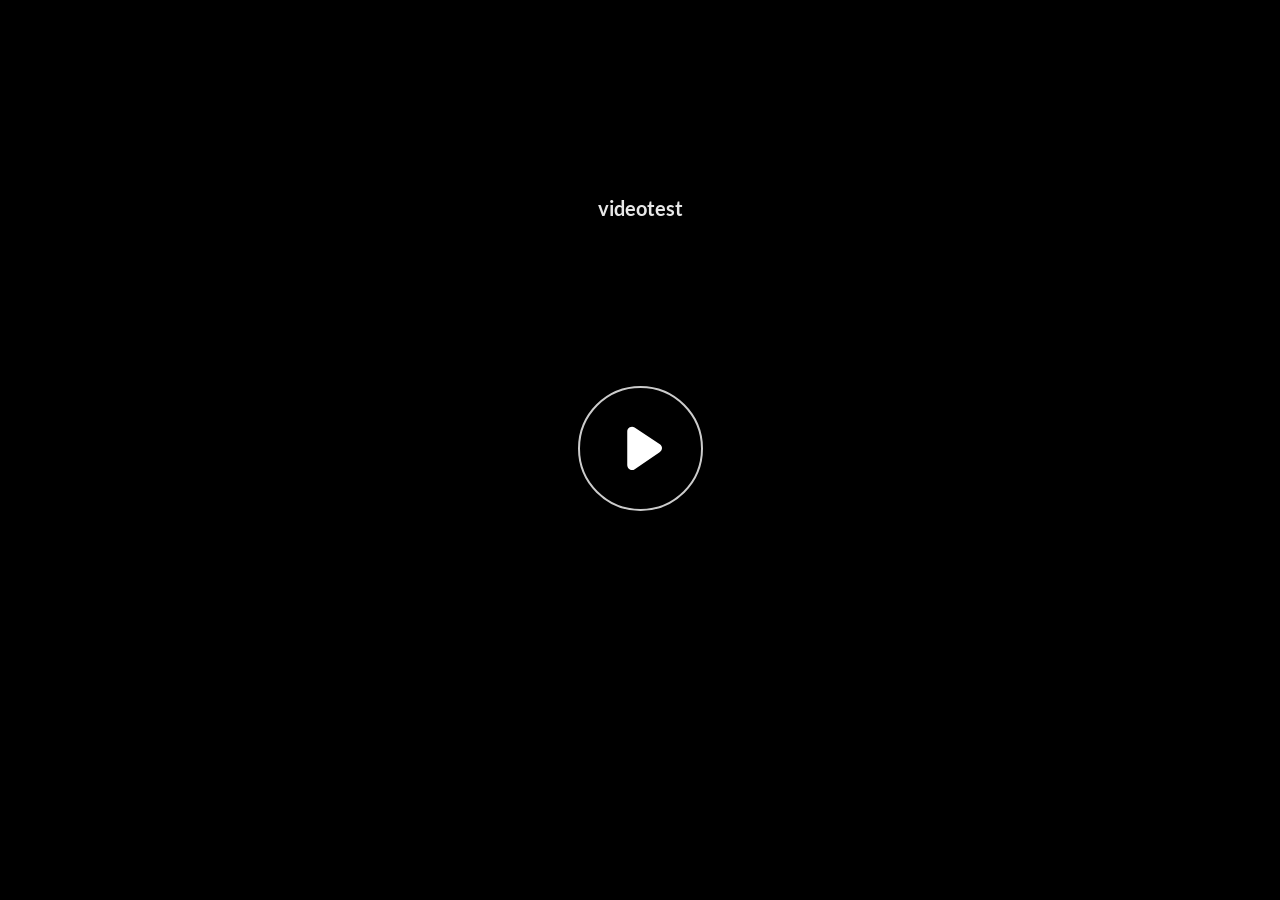
<file: index.html>
﻿<!doctype html>
<html lang="en-US">
<head>
  <meta charset="utf-8">
  <!-- Created using Storyline 360 x64 - http://www.articulate.com  -->
  <!-- version: 3.111.36326.0 -->
  <title>videotest</title>
  <meta http-equiv="x-ua-compatible" content="IE=edge"/>
  <meta name="viewport" content="width=device-width,initial-scale=1,user-scalable=no,shrink-to-fit=no,minimal-ui"/>
  <meta name="apple-mobile-web-app-capable" content="yes"/>
  <style>
    html, body { height: 100%; padding: 0; margin: 0 }
    #app { height: 100%; width: 100%; }
  </style>

  <script>
    window.DS = {};
    window.globals = {
      DATA_PATH_BASE: '',
      HAS_FRAME: true,
      HAS_SLIDE: true,

      lmsPresent: false,
      tinCanPresent: false,
      cmi5Present: false,
      aoSupport: false,
      scale: 'Scaled',
      captureRc: false,
      browserSize: 'optimal',
      bgColor: '#282828',
      features: 'DropInBase,JsInteractions,PlayerSizeOption,SlideLevelScale',
      themeName: 'unified',
      preloaderColor: '#FFFFFF',
      suppressAnalytics: true,
      productChannel: 'stable',
      publishSource: 'storyline',
      aid: 'auth0|8e429970-21a4-0133-c18f-22000b188b5e',
      cid: 'ccfaaa03-8c61-4816-8e56-bc4a3baf9fc1',
      playerVersion: '3.111.36326.0',
      publishTimestamp: '2026-04-24T16:14:29.0948889Z',
      maxIosVideoElements: 10,
      connectionSettings: { message: 'You%20are%20offline.%20Trying%20to%20reconnect...', useDarkTheme: false, mode: 'disabled' },
      hasFeature: function(feature) {
        return this.features.split(',').includes(feature);
      },
      
      parseParams: function(qs) {
        if (window.globals.parsedParams != null) {
          return window.globals.parsedParams;
        }
        qs = (qs || window.location.search.substr(1)).split('+').join(' ');
        var params = {},
            tokens,
            re = /[?&]?([^=]+)=([^&]*)/g;

        while (tokens = re.exec(qs)) {
          params[decodeURIComponent(tokens[1]).trim()] =
            decodeURIComponent(tokens[2]).trim();
        }
        window.globals.parsedParams = params;
        return params;
      }

    };

    if (window.flagsUnderTest != null) {
      window.globals.features = window.flagsUnderTest.reduce((accum, feature) => {
        if (!accum.includes(feature)) {
          accum.push(feature);
        }
        return accum;
      }, window.globals.features.split(',')).join();
    }
  </script>
  <script>
    var isIe11 = ('ActiveXObject' in window || window.MSBlobBuilder != null)
      && window.msCrypto != null && !window.ActiveXObject;
    if (isIe11) {
      window.globals.unsupportedBrowser = true;
      document.write(atob('[base64]'));
    }
  </script>

  <script>
    if (window.globals.hasFeature('Localization')) {
      
      
    }
  </script>

  
  
  <script>window.THREE = { };</script>
  <script src='html5/lib/hls/hls.min.js' type=text/javascript></script>
</head>
<body style="background: #282828" class="cs-HTML theme-unified">
  <!-- 360 -->
  <script>!function(){var e,i=/iPhone/i,o=/iPod/i,n=/iPad/i,t=/\biOS-universal(?:.+)Mac\b/i,r=/\bAndroid(?:.+)Mobile\b/i,a=/Android/i,d=/(?:SD4930UR|\bSilk(?:.+)Mobile\b)/i,p=/Silk/i,l=/Windows Phone/i,u=/\bWindows(?:.+)ARM\b/i,b=/BlackBerry/i,s=/BB10/i,c=/Opera Mini/i,f=/\b(CriOS|Chrome)(?:.+)Mobile/i,h=/Mobile(?:.+)Firefox\b/i,v=function(e){return void 0!==e&&"MacIntel"===e.platform&&"number"==typeof e.maxTouchPoints&&e.maxTouchPoints>1&&"undefined"==typeof MSStream};e=function(e){var m={userAgent:"",platform:"",maxTouchPoints:0};e||"undefined"==typeof navigator?"string"==typeof e?m.userAgent=e:e&&e.userAgent&&(m={userAgent:e.userAgent,platform:e.platform,maxTouchPoints:e.maxTouchPoints||0}):m={userAgent:navigator.userAgent,platform:navigator.platform,maxTouchPoints:navigator.maxTouchPoints||0};var g=m.userAgent,y=g.split("[FBAN");void 0!==y[1]&&(g=y[0]),void 0!==(y=g.split("Twitter"))[1]&&(g=y[0]);var A=function(e){return function(i){return i.test(e)}}(g),w={apple:{phone:A(i)&&!A(l),ipod:A(o),tablet:!A(i)&&(A(n)||v(m))&&!A(l),universal:A(t),device:(A(i)||A(o)||A(n)||A(t)||v(m))&&!A(l)},amazon:{phone:A(d),tablet:!A(d)&&A(p),device:A(d)||A(p)},android:{phone:!A(l)&&A(d)||!A(l)&&A(r),tablet:!A(l)&&!A(d)&&!A(r)&&(A(p)||A(a)),device:!A(l)&&(A(d)||A(p)||A(r)||A(a))||A(/\bokhttp\b/i)},windows:{phone:A(l),tablet:A(u),device:A(l)||A(u)},other:{blackberry:A(b),blackberry10:A(s),opera:A(c),firefox:A(h),chrome:A(f),device:A(b)||A(s)||A(c)||A(h)||A(f)},any:!1,phone:!1,tablet:!1};return w.any=w.apple.device||w.android.device||w.windows.device||w.other.device,w.phone=w.apple.phone||w.android.phone||w.windows.phone,w.tablet=w.apple.tablet||w.android.tablet||w.windows.tablet,w}(),"object"==typeof exports&&"undefined"!=typeof module?module.exports=e:"function"==typeof define&&define.amd?define((function(){return e})):this.isMobile=e}();
    window.isMobile.apple.tablet = window.isMobile.apple.tablet ||
      (navigator.platform === 'MacIntel' && navigator.maxTouchPoints > 1);
    window.isMobile.apple.device = window.isMobile.apple.device || window.isMobile.apple.tablet;
    window.isMobile.tablet = window.isMobile.tablet || window.isMobile.apple.tablet;
    window.isMobile.any = window.isMobile.any || window.isMobile.apple.tablet;
  </script>

  <div id="focus-sink" tabindex="-1"></div>

  <div id="preso"></div>
  <script>
    (function() {

      var classTypes = [ 'desktop', 'mobile', 'phone', 'tablet' ];

      var addDeviceClasses = function(prefix, testObj) {
        var curr, i;
        for (i = 0; i < classTypes.length; i++) {
          curr = classTypes[i];
          if (testObj[curr]) {
            document.body.classList.add(prefix + curr);
          }
        }
      };

      var params = window.globals.parseParams(),
          isDevicePreview = params.devicepreview === '1',
          isPhoneOverride = params.deviceType === 'phone' || (isDevicePreview && params.phone == '1'),
          isTabletOverride = (params.deviceType === 'tablet' || isDevicePreview) && !isPhoneOverride,
          isMobileOverride = isPhoneOverride || isTabletOverride;

      var deviceView = {
        desktop: !window.isMobile.any && !isMobileOverride,
        mobile: window.isMobile.any || isMobileOverride,
        phone: isPhoneOverride || (window.isMobile.phone && !isTabletOverride),
        tablet: isTabletOverride || window.isMobile.tablet
      };

      window.globals.deviceView = deviceView;
      window.isMobile.desktop = !window.isMobile.any;
      window.isMobile.mobile = window.isMobile.any;

      addDeviceClasses('view-', deviceView);

    })();
  </script>
  
  <script src='story_content/triggers.js' type=text/javascript></script>
<script src='story_content/user.js' type=text/javascript></script>
  <div class="slide-loader"></div>

  <script>
    var doc = document, loader = doc.body.querySelector('.slide-loader'); [ 1, 2, 3 ].forEach(function(n) { var d = doc.createElement('div'); d.style.backgroundColor = window.globals.preloaderColor; d.classList.add('mobile-loader-dot'); d.classList.add('dot' + n); loader.appendChild(d); });
  </script>

  <div class="mobile-load-title-overlay" style="display: none">
    <div class="mobile-load-title">videotest</div>
  </div>

  <div class="mobile-chrome-warning"></div>

  
<style>
  .warn-connection-dialog {
    display: none;
    background: transparent;
    pointer-events: all;
    position: fixed;
    left: 0;
    top: 0;
    width: 100%;
    height: 100%;
    z-index: 999;
  }

  .warn-connection-content {
    pointer-events: all;
    border-radius: 4px;
    background: white;
    border: 1px solid #E7E7E7;
    color: #333333;
    box-shadow: 0 2px 4px rgba(0, 0, 0, 0.25);
    transition: all 150ms ease-out;
    position: absolute;
    white-space: nowrap;
  }

  .view-phone.is-landscape .warn-connection-content {
    left: 23px;
    bottom: 23px;
  }

  .view-tablet.is-landscape .warn-connection-content {
    left: 50%;
    top: 20px;
    transform: translateX(-50%);
  }

  .view-mobile.is-portrait .warn-connection-content {
    transform: translate(-50%, calc(-100% - 15px));
  }

  .warn-connection-content p {
    display: inline-block;
    margin: 0 8px 0 0;
    line-height: 33px;
    font-size: 11px;
  }

  .warn-connection-content svg {
    position: relative;
    vertical-align: middle;
    margin: 0 2px 2px 8px;
  }

  .view-desktop .warn-connection-content {
    left: 1.5em;
    bottom: 1.5em;
  }

  .view-desktop .warn-connection-content p {
    font-size: 1.1em;
  }

  .is-offline .warn-connection-dialog {
    display: block;
  }

  .is-offline .cs-panel * {
    pointer-events: none !important;
  }

  .is-offline .cs-panel {
    pointer-events: all !important;
  }

  .is-offline #nav-controls * {
    pointer-events: none !important;
  }

  .is-offline #nav-controls {
    pointer-events: all !important;
  }
</style>

<div class="warn-connection-dialog" role="alertdialog" aria-modal="true" tabindex="0" aria-labelledby="warn-connection-message">
  <div class="warn-connection-content">
    <svg width="17" height="15" viewBox="0 0 17 15" xmlns="http://www.w3.org/2000/svg">
      <path fill="#8F0000" stroke="white" d="M16.07,12.98 L15.88,12.23 L9.51,1.21 C8.97,0.26,7.6,0.26,7.06,1.21 L0.69,12.23 C0.15,13.16,0.81,14.36,1.91,14.36 H14.65 C15.47,14.36,16.05,13.7,16.07,12.98 Z"/>
      <path fill="white" stroke="white" d="M8.58,5.5 C8.35,5.28,8.5,5.35,8.21,5.32 C8.09,5.35,7.97,5.49,7.96,5.67 C7.97,5.79,7.98,5.92,7.98,6.04 L7.98,6.04 C7.99,6.17,8,6.31,8.01,6.43 L8.01,6.44 C8.03,6.92,8.06,7.41,8.09,7.9 L8.09,7.9 C8.12,8.39,8.14,8.88,8.17,9.37 C8.17,9.39,8.18,9.42,8.2,9.44 C8.23,9.46,8.25,9.47,8.28,9.47 C8.31,9.47,8.34,9.46,8.35,9.44 C8.37,9.43,8.38,9.4,8.39,9.35 L8.39,9.34 C8.39,9.24,8.4,9.15,8.4,9.05 L8.4,9.05 C8.41,8.96,8.41,8.86,8.42,8.75 C8.43,8.44,8.45,8.12,8.47,7.81 L8.47,7.81 C8.49,7.49,8.51,7.18,8.53,6.87 C8.55,6.46,8.56,6.05,8.59,5.64 L8.6,5.62 C8.6,5.57,8.59,5.53,8.58,5.5 L8.21,5.32 Z"/>
      <circle fill="white" stroke="white" cx="8.3" cy="11.35" r="0.3"/>
    </svg>
    <p id="warn-connection-message">You are offline. Trying to reconnect...</p>
  </div>
</div>

<script>
  (function() {
    window.DS.connection = {
      warningShown: false,
      assets: {},
      loadingAssetGroup: false,
      retryDelay: 500
    };

    var connectionSettings = window.globals.connectionSettings || {};

    var useConnectionMessages = window.AbortController != null &&
      window.location.protocol != 'file:' &&
      connectionSettings.mode === 'normal';

    window.DS.connection.useConnectionMessages = useConnectionMessages;

    var assetCount = 0;
    var checkLoadedId;


    if (useConnectionMessages && connectionSettings != null) {
      var contentEl = document.querySelector('.warn-connection-content');
      var messageEl = contentEl.querySelector('p');

      if (connectionSettings.useDarkTheme) {
        contentEl.style.borderColor = '#BABBBA';
        contentEl.style.backgroundColor = '#282828';
        contentEl.style.color = '#FFFFFF';
      }

      if (connectionSettings.message != null) {
        messageEl.textContent = window.decodeURIComponent(connectionSettings.message);
      }
    }

    function checkAssetsReady() {
      for (var i in DS.connection.assets) {
        if (!DS.connection.assets[i].success) {
          return false;
        }
      }
      return true;
    }

    function stopAssetGroup() {
      if (!useConnectionMessages) { return; }

      assetCount = 0;

      DS.connection.oldAssetGroup = DS.connection.assets;
      DS.connection.assets = {};
      DS.connection.loadingAssetGroup = false;
      clearInterval(checkLoadedId);
    }

    function startAssetGroup() {
      if (!useConnectionMessages) { return; }
      var ticks = 0;
      clearInterval(checkLoadedId);
      checkLoadedId = setInterval(function() {
        var loaded = 0;
        if (assetCount === 0 && loaded === 0) {
          clearInterval(checkLoadedId);
          return;
        }

        for (var i in DS.connection.assets) {
          if (DS.connection.assets[i].success) {
            loaded++;
          }
        }

        if (assetCount === loaded && checkAssetsReady()) {
          for (var i in DS.connection.assets) {
            if (DS.connection.assets[i].action) {
              DS.connection.assets[i].action();
            }
          }
          hideWarning();
          stopAssetGroup();
        }
      }, 100)
    }

    function requiredAsset(url, action, retry, type) {
      if (!useConnectionMessages) { return; }
      if (DS.connection.assets[url]) { return; }

      DS.connection.assets[url] = {
        success: false, action: action, retry: retry, type: type
      };
      assetCount = Object.keys(DS.connection.assets).length;
      if (!DS.connection.loadingAssetGroup) {
        startAssetGroup();
      }
      DS.connection.loadingAssetGroup = true;
    }

    function assetLoaded(url) {
      if (!useConnectionMessages) { return; }
      if (DS.connection.assets[url]) {
        DS.connection.assets[url].success = true;
      }
    }

    function assetFailed(url) {
      if (!useConnectionMessages) { return; }
      if (!DS.connection.assets[url]) {
        if (/\.js$/.test(url) && url.indexOf('transcripts') === -1) {
          setTimeout(function() {
            if (DS.connection.lastSlideLoaded != null) {
              DS.connection.lastSlideLoaded();
            }
          }, DS.connection.retryDelay);
        }
        return;
      }
      if (!DS.connection.warningShown) { showWarning(); }
      if (DS.connection.assets[url].retry) {
        setTimeout(function() {
          if (!DS.connection.assets[url].success) {
            DS.connection.assets[url].retry()
          }
        }, DS.connection.retryDelay);
      }
    }

    function hideWarning() {
      document.body.classList.remove('is-offline');
      DS.connection.warningShown = false;
      enableKeys();
    }
    DS.connection.hideWarning = hideWarning

    function showWarning(btn) {
      document.body.classList.add('is-offline')
      DS.connection.warningShown = true;
      updateWarningPosition();
      disableKeys();
    }

    function updateWarningPosition() {
      if (!DS.connection.warningShown) {
        return;
      }

      var isPortrait = document.body.classList.contains('is-portrait');
      var isMobile = document.body.classList.contains('view-mobile');
      var warningEl = document.querySelector('.warn-connection-content');

      if (isPortrait && isMobile) {
        var slide = document.querySelector('.primary-slide');
        var slideRect = slide != null
          ? slide.getBoundingClientRect()
          : { top: window.innerHeight, left: 0, width: window.innerWidth };

        warningEl.style.top = `${slideRect.top}px`
        warningEl.style.left = `${slideRect.left + slideRect.width / 2}px`
      } else {
        warningEl.style.top = null;
        warningEl.style.left = null;
      }

      window.requestAnimationFrame(updateWarningPosition);
    }

    function onDisableKeyDown(e) {
      e.preventDefault();
      e.stopImmediatePropagation();
    }

    function onDisableKeyUp(e) {
      e.preventDefault();
      e.stopImmediatePropagation();
    }

    var accStyle = document.createElement('style');
    var warnDialogEl = document.querySelector('.warn-connection-dialog');

    function disableKeys() {
      if (DS.views && DS.views.nsStack && DS.views.nsStack.length === 1) {
        DS.views.nsStack[0].tabReachable = false
        DS.views.nsStack[0].updateTabIndex(true);
      }

      accStyle.innerHTML = '.acc-shadow-dom { display: none; }';
      document.body.appendChild(accStyle);

      warnDialogEl.parentNode.append(warnDialogEl);
      warnDialogEl.focus();
    }

    function enableKeys() {
      accStyle.remove();
      if (DS.views && DS.views.nsStack && DS.views.nsStack.length === 1 && DS.views.nsStack[0].name === '_frame') {
        DS.views.nsStack[0].tabReachable = true;
        DS.views.nsStack[0].updateTabIndex();
      }
    }

    // these will all be noops if the feature flag isn't set in
    // the data and `window.globals.features`
    DS.connection.requiredAsset = requiredAsset;
    DS.connection.assetLoaded = assetLoaded;
    DS.connection.assetFailed = assetFailed;
    DS.connection.stopAssetGroup = stopAssetGroup;
    DS.connection.startAssetGroup = startAssetGroup;
  })();
</script>


  <script>
    
    if (window.autoSpider && window.vInterfaceObject) {
      document.querySelector('.mobile-load-title-overlay').style.display = 'none';
    }
  </script>

  

  <link rel="stylesheet" href="html5/data/css/output.min.css" data-noprefix/>
</body>
<script src="html5/lib/scripts/bootstrapper.min.js"></script>
</html>
</file>
<file: html5/data/css/output.min.css>
@font-face {
  font-family: 'LatoBold Charset1_ BoldF4333A99';
  src: url('[data-uri]');
  font-style: normal;
  font-weight: normal;
}
@font-face {
  font-family: 'Lato Charset1_ 6pYPuJPBBE4394B4';
  src: url('[data-uri]');
  font-style: normal;
  font-weight: normal;
}
.cs-HTML {
  background: rgba(40, 40, 40, 1);
}
.cs-pxabnsnfns00011100101 .cs-infopanel  {
  box-shadow: 0 1px 0 rgba(0, 0, 0, 0);
  background: rgba(255, 255, 255, 1);
}
.cs-pxabnsnfns00011100101 .cs-infopanel .cs-link {
  color: rgba(186, 187, 186, 1);
}
.cs-pxabnsnfns00011100101 .cs-infopanel .cs-link:hover {
  color: rgba(255, 255, 255, 1);
}
.cs-pxabnsnfns00011100101 .cs-infopanel .cs-name {
  color: rgba(68, 68, 68, 1);
}
.cs-pxabnsnfns00011100101 .cs-infopanel .cs-title {
  color: rgba(153, 153, 153, 1);
}
.cs-pxabnsnfns00011100101 .cs-infopanelpopup  {
  box-shadow: 0 1px 0 rgba(0, 0, 0, 0);
  background: rgba(0, 0, 0, 0);
}
.cs-pxabnsnfns00011100101 .cs-infopanelpopup .cs-link {
  color: rgba(255, 0, 0, 1);
}
.cs-pxabnsnfns00011100101 .cs-infopanelpopup .cs-link:hover {
  color: rgba(255, 255, 255, 1);
}
.cs-pxabnsnfns00011100101 .cs-infopanelpopup .cs-name {
  color: rgba(255, 255, 255, 1);
}
.cs-pxabnsnfns00011100101 .cs-infopanelpopup .cs-bio {
  color: rgba(186, 187, 186, 1);
}
.cs-pxabnsnfns00011100101 .cs-timer  {
  color: rgba(186, 187, 186, 1);
}
.cs-pxabnsnfns00011100101 .cs-duration stop:first-child {
  stop-color: rgba(60, 60, 60, 1);
}
.cs-pxabnsnfns00011100101 .cs-duration stop:last-child {
  stop-color: rgba(60, 60, 60, 1);
}
.cs-pxabnsnfns00011100101 .cs-elapsed stop:first-child {
  stop-color: rgba(254, 227, 71, 1);
}
.cs-pxabnsnfns00011100101 .cs-elapsed stop:last-child {
  stop-color: rgba(254, 227, 71, 1);
}
.cs-pxabnsnfns00011100101 .cs-timer .cs-pie .cs-innerstroke {
  stroke: rgba(199, 199, 199, 1);
}
.cs-pxabnsnfns00011100101 .cs-timer .cs-pie .cs-innerborder {
  stroke: rgba(255, 255, 255, 1);
}
.cs-pxabnsnfns00011100101 .cs-window  {
  box-shadow: 0 8px 5px rgba(0, 0, 0, 0.2);
  border-color: rgba(49, 99, 0, 0);
  background: rgba(33, 33, 33, 1);
  color: rgba(248, 248, 248, 1);
}
.cs-pxabnsnfns00011100101 .cs-window .cs-diva {
  border-color: rgba(78, 78, 78, 1);
}
.cs-pxabnsnfns00011100101 .cs-window .cs-divb {
  border-color: rgba(78, 78, 78, 0);
}
.cs-pxabnsnfns00011100101 .cs-editor .cs-editor-slide {
  color: rgba(226, 226, 226, 1);
}
.cs-pxabnsnfns00011100101 .cs-editor .cs-editor-html {
  color: rgba(186, 187, 186, 1);
}
.cs-pxabnsnfns00011100101 .cs-editor .cs-editor-button {
  text-shadow: 0 1px 0 rgba(0, 0, 0, 0);
  color: rgba(255, 255, 255, 1);
  border-color: rgba(211, 211, 211, 1);
  background: rgba(34, 34, 34, 1);
}
.cs-pxabnsnfns00011100101 .cs-editor .cs-editor-button:hover {
  background: rgba(68, 68, 68, 1);
}
.cs-pxabnsnfns00011100101 .cs-editor .cs-editor-button:active {
  background: rgba(68, 68, 68, 1);
}
.cs-pxabnsnfns00011100101 .cs-listitem  {
  color: rgba(186, 187, 186, 1);
  border-color: none;
  border: 1px solid transparent;
}
.cs-pxabnsnfns00011100101 .cs-listitem:hover {
  background: rgba(255, 255, 255, 0.06);
  border-color: rgba(108, 108, 108, 1) !important;
  border-width: 1px;
  border-radius: 2px;
  border-style: solid;
  box-sizing: border-box;
}
.cs-pxabnsnfns00011100101 .cs-listitem.hover {
  background: rgba(255, 255, 255, 0.06);
  border-color: rgba(108, 108, 108, 1) !important;
  border-width: 1px;
  border-radius: 2px;
  border-style: solid;
  box-sizing: border-box;
}
.cs-pxabnsnfns00011100101 .cs-glossary  {
  color: rgba(186, 187, 186, 1);
}
.cs-pxabnsnfns00011100101 .cs-glossary .cs-scrolling-panel {
  background: rgba(0, 0, 0, 0);
}
.cs-pxabnsnfns00011100101 .cs-glossary .cs-term.cs-selected .cs-choice-list-trigger {
  color: rgba(255, 255, 255, 1);
  background: rgba(255, 255, 255, 1);
}
.cs-pxabnsnfns00011100101 .cs-glossary .cs-term.cs-selected .cs-choice-list-trigger:focus {
  color: rgba(255, 255, 255, 1);
  background: rgba(255, 255, 255, 1);
}
.cs-pxabnsnfns00011100101 .cs-glossary .cs-term:hover .cs-choice-list-trigger {
  background: rgba(186, 187, 186, 1);
}
.cs-pxabnsnfns00011100101 .cs-glossary .cs-term.hover .cs-choice-list-trigger {
  background: rgba(186, 187, 186, 1);
}
.cs-pxabnsnfns00011100101 .cs-glossary .cs-term .cs-choice-list-trigger:focus {
  background: rgba(186, 187, 186, 1);
}
.cs-pxabnsnfns00011100101 .cs-glossary .cs-diva {
  border-color: rgba(0, 0, 0, 0);
}
.cs-pxabnsnfns00011100101 .cs-glossary .cs-divb {
  border-color: rgba(0, 0, 0, 0);
}
.cs-pxabnsnfns00011100101 .cs-glossary .cs-divc {
  border-color: rgba(0, 0, 0, 0);
}
.cs-pxabnsnfns00011100101 .cs-glossary .cs-heading {
  color: rgba(248, 248, 248, 1);
  font-weight: 700;
}
.note-content p span {
  color: rgba(186, 187, 186, 1);
  line-height: 1.4em;
  font-size: 103.769%;
}
.cs-pxabnsnfns00011100101 .cs-resource .cs-separator {
  border-color: rgba(0, 0, 0, 0);
}
.cs-pxabnsnfns00011100101 .cs-outline  {
  color: rgba(45, 45, 45, 1);
}
.cs-pxabnsnfns00011100101 .cs-outline .cs-diva {
  border-color: rgba(0, 0, 0, 0);
}
.cs-pxabnsnfns00011100101 .cs-outline .cs-divb {
  border-color: rgba(0, 0, 0, 0);
}
.cs-pxabnsnfns00011100101 .cs-outline .cs-divc {
  border-color: rgba(0, 0, 0, 0);
}
.cs-pxabnsnfns00011100101 .cs-outline .cs-search-filter:hover {
  color: rgba(0, 0, 0, 0);
}
.cs-pxabnsnfns00011100101 .cs-outline .cs-search-filter.hover {
  color: rgba(0, 0, 0, 0);
}
.cs-pxabnsnfns00011100101 .cs-transcript  {
  color: rgba(255, 255, 255, 1);
}
.cs-pxabnsnfns00011100101 .cs-transcript .cs-div {
  border-color: rgba(0, 0, 0, 0);
}
.cs-pxabnsnfns00011100101 .cs-tabs:not(.topmenu-item) {
  color: rgba(248, 248, 248, 1);
}
.cs-pxabnsnfns00011100101 .cs-tabs .cs-inner-button:not(.topmenu-item) {
  text-shadow: 0 1px 0 rgba(0, 0, 0, 0);
}
.cs-pxabnsnfns00011100101 .cs-tabs:hover:not(.topmenu-item) {
  color: rgba(248, 248, 248, 1);
}
.cs-pxabnsnfns00011100101 .cs-tabs.cs-selected {
  background: rgba(0, 0, 0, 0);
  color: rgba(248, 248, 248, 1);
}
.cs-pxabnsnfns00011100101 .cs-seekcontrol  {
  background: rgba(0, 0, 0, 0);
  border-color: rgba(0, 0, 0, 0);
}
.cs-pxabnsnfns00011100101 .cs-seekcontrol .cs-button:hover .cs-icon {
  fill: rgba(255, 255, 255, 1);
}
.cs-pxabnsnfns00011100101 .cs-seekcontrol .cs-button.hover .cs-icon {
  fill: rgba(255, 255, 255, 1);
}
.cs-pxabnsnfns00011100101 .cs-seekcontrol .cs-button .cs-icon-shadow {
  fill: rgba(0, 0, 0, 0);
}
.cs-pxabnsnfns00011100101 .cs-seekcontrol .cs-button .cs-icon {
  fill: rgba(180, 180, 180, 1);
}
.cs-pxabnsnfns00011100101 .cs-seekcontrol .cs-seek .cs-fill {
  background: rgba(255, 255, 255, 0.6);
}
.cs-pxabnsnfns00011100101 .cs-seekcontrol .cs-seek {
  background: rgba(108, 108, 108, 1);
  border-color: rgba(0, 0, 0, 0);
}
.cs-pxabnsnfns00011100101 .cs-searchinput .cs-input {
  color: rgba(186, 187, 186, 1);
  border-color: rgba(0, 0, 0, 0);
  background: rgba(255, 255, 255, 0.06);
}
.cs-pxabnsnfns00011100101 .cs-searchinput .cs-input:focus {
  color: rgba(248, 248, 248, 1);
  background: rgba(41, 41, 41, 1);
}
.cs-pxabnsnfns00011100101 .cs-searchinput .cs-input:hover {
  box-shadow: inset 0 0 1px 0 rgba(69, 126, 19, 0);
}
.cs-pxabnsnfns00011100101 .cs-searchinput .cs-input.hover {
  box-shadow: inset 0 0 1px 0 rgba(69, 126, 19, 0);
}
.cs-pxabnsnfns00011100101 .cs-searchinput .cs-button .cs-icon {
  fill: rgba(186, 187, 186, 1);
}
.cs-pxabnsnfns00011100101 .cs-searchinput .cs-button:hover {
  fill: rgba(63, 133, 0, 1);
}
.cs-pxabnsnfns00011100101 .cs-searchinput .cs-button.hover {
  fill: rgba(63, 133, 0, 1);
}
.cs-pxabnsnfns00011100101 .cs-menu  {
  box-shadow: 0 1px 0 rgba(0, 0, 0, 0);
  background: rgba(33, 33, 33, 1);
}
.cs-pxabnsnfns00011100101 .cs-topmenu-item.active .cs-tab {
  background: rgba(33, 33, 33, 1);
}
.cs-pxabnsnfns00011100101 .cs-logo  {
  box-shadow: 0 1px 0 rgba(37, 75, 0, 1);
  background: rgba(255, 255, 255, 0);
}
.cs-pxabnsnfns00011100101 .cs-checkbox  {
  color: rgba(255, 255, 255, 1);
}
.cs-pxabnsnfns00011100101 .cs-checkbox:hover {
  border-color: rgba(175, 221, 130, 1);
}
.cs-pxabnsnfns00011100101 .cs-checkbox.hover {
  border-color: rgba(175, 221, 130, 1);
}
.cs-pxabnsnfns00011100101 .cs-checkbox .cs-box {
  color: rgba(255, 255, 255, 1);
  border-color: rgba(42, 83, 0, 1);
}
.cs-pxabnsnfns00011100101 .cs-checkbox .cs-box:checked::after {
  color: rgba(43, 196, 0, 1);
}
.cs-pxabnsnfns00011100101 .cs-button  {
  text-shadow: 0 1px 0 rgba(0, 0, 0, 0);
  color: rgba(186, 187, 186, 1);
  border-color: rgba(0, 0, 0, 0);
  background: rgba(0, 0, 0, 0);
  box-shadow: 0 1px 0 rgba(0, 0, 0, 0);
}
.cs-pxabnsnfns00011100101 .cs-button .cs-icon {
  fill: rgba(186, 187, 186, 1);
}
.cs-pxabnsnfns00011100101 .cs-button .cs-icon-shadow {
  fill: rgba(0, 0, 0, 0);
}
.cs-pxabnsnfns00011100101 .cs-button:hover {
  background: rgba(248, 248, 248, 1);
}
.cs-pxabnsnfns00011100101 .cs-button.hover {
  background: rgba(248, 248, 248, 1);
}
.cs-pxabnsnfns00011100101 .cs-button:active {
  background: rgba(0, 0, 0, 0);
}
.cs-pxabnsnfns00011100101 .cs-button.cs-disabled:hover {
  background: rgba(0, 0, 0, 0);
}
.cs-pxabnsnfns00011100101 .cs-button.cs-disabled.hover {
  background: rgba(0, 0, 0, 0);
}
.cs-pxabnsnfns00011100101 .cs-button.cs-disabled:active {
  background: rgba(0, 0, 0, 0);
}
.cs-pxabnsnfns00011100101 .cs-button.cs-volume:hover {
  background: rgba(0, 0, 0, 0);
}
.cs-pxabnsnfns00011100101 .cs-button.cs-volume.hover {
  background: rgba(0, 0, 0, 0);
}
.cs-pxabnsnfns00011100101 .cs-button.cs-volume:active {
  background: rgba(0, 0, 0, 0);
}
.cs-pxabnsnfns00011100101.cs-base  {
  color: rgba(186, 187, 186, 1);
  border-color: rgba(40, 40, 40, 1);
  background: rgba(40, 40, 40, 1);
}
.cs-pxabnsnfns00011100101.cs-base .cs-separator .cs-diva {
  background: rgba(69, 69, 69, 1);
}
.cs-pxabnsnfns00011100101.cs-base .cs-separator .cs-divb {
  background: rgba(0, 0, 0, 0);
}
.cs-pxabnsnfns00011100101.cs-base .cs-topmenu-item.active .cs-tab {
  border-color: rgba(69, 69, 69, 1);
}
.cs-pxabnsnfns00011100101.cs-base .cs-topmenu-item.active .cs-panel {
  border-color: rgba(69, 69, 69, 1);
}
.cs-pxabnsnfns00011100101.cs-base .cs-left {
  background: rgba(33, 33, 33, 1);
}
.cs-pxabnsnfns00011100101.cs-base .cs-area-primary .cs-slide-container {
  background: rgba(40, 40, 40, 1);
}
.cs-pxabnsnfns00011100101.cs-base.cs-custom-theme .cs-brandhighlight-bg {
  background: rgba(79, 189, 244, 1) !important;
}
.cs-pxabnsnfns00011100101.cs-base.cs-custom-theme .cs-brandhighlight-secondary-bg {
  background: rgba(255, 255, 255, 1) !important;
}
.cs-pxabnsnfns00011100101.cs-base.cs-custom-theme .cs-brandhighlight-border {
  border-color: rgba(79, 189, 244, 1) !important;
}
.cs-pxabnsnfns00011100101.cs-base.cs-custom-theme .cs-brandhighlight-text {
  color: rgba(79, 189, 244, 1) !important;
}
.cs-pxabnsnfns00011100101.cs-base.cs-custom-theme .cs-brandhighlight-fill {
  fill: rgba(79, 189, 244, 1) !important;
}
.cs-pxabnsnfns00011100101.cs-base.cs-custom-theme .cs-listitem.cs-selected {
  background-color: rgba(255, 255, 255, 0.06) !important;
}
.cs-pxabnsnfns00011100101 .cs-volume::-moz-range-thumb {
  border-color: rgba(43, 85, 0, 1);
  box-shadow: inset 0 0 1px 0 rgba(43, 85, 0, 1);
  background: rgba(255, 255, 255, 1);
}
.cs-pxabnsnfns00011100101 .cs-volume::-ms-thumb {
  border-color: rgba(43, 85, 0, 1);
  box-shadow: inset 0 0 1px 0 rgba(43, 85, 0, 1);
  background: rgba(255, 255, 255, 1);
}
.cs-pxabnsnfns00011100101 .cs-volume::-webkit-slider-thumb {
  border-color: rgba(43, 85, 0, 1);
  box-shadow: inset 0 0 1px 0 rgba(43, 85, 0, 1);
  background: rgba(255, 255, 255, 1);
}
.cs-pxabnsnfns00011100101 .cs-volume::-moz-range-track {
  border-color: rgba(66, 140, 1, 1);
  background: rgba(108, 108, 108, 1);
}
.cs-pxabnsnfns00011100101 .cs-volume::-ms-track {
  border-color: rgba(66, 140, 1, 1);
  background: rgba(108, 108, 108, 1);
}
.cs-pxabnsnfns00011100101 .cs-volume::-webkit-slider-runnable-track {
  border-color: rgba(66, 140, 1, 1);
  background: rgba(108, 108, 108, 1);
}
body.show-focus .tab-focus-box {
  box-shadow: 0 0 0 1px rgba(255, 255, 0, 1), 0 0 0 3px rgba(0, 32, 96, 1), 0 0 5px 5px rgba(255, 255, 0, 1);
  border-color: transparent;
  outline: 2px transparent solid;
}
.skipnav {
  box-shadow: 0 0 0 1px rgba(255, 255, 0, 1), 0 0 0 3px rgba(0, 32, 96, 1), 0 0 5px 5px rgba(255, 255, 0, 1);
  border-color: transparent;
  outline: 2px transparent solid;
}
.cs-pxabnsnfns00011100101 .cs-listitem:hover {
  color: none;
}
.cs-pxabnsnfns00011100101 .cs-listitem.hover {
  color: none;
}
.cs-pxabnsnfns00011100101 .cs-listitem.cs-viewed {
  color: #BABBBA;
}
.cs-pxabnsnfns00011100101 .cs-listitem {
  color: #BABBBA;
}
.cs-pxabnsnfns00011100101 .cs-listitem:hover .cs-icon-carrot * {
  fill: none;
}
.cs-pxabnsnfns00011100101 .cs-listitem.hover .cs-icon-carrot * {
  fill: none;
}
.cs-pxabnsnfns00011100101 .cs-listitem .cs-icon-carrot {
  color: none;
  top: calc(3px);
}
.cs-pxabnsnfns00011100101 .cs-listitem .cs-icon-carrot .cs-shadow {
  color: #F8F8F8;
}
.cs-pxabnsnfns00011100101 .item-collapsible .is-scene {
  color: #F8F8F8 !important;
  font-weight: 700;
}
.cs-pxabnsnfns00011100101 .is-scene .cs-icon-carrot * {
  color: #F8F8F8 !important;
  font-weight: 700;
}
.cs-pxabnsnfns00011100101 .is-scene:not(.outline-links-collapse) > a {
  color: #F8F8F8;
}
.cs-pxabnsnfns00011100101 .is-scene:not(.outline-links-collapse) .cs-icon-carrot * {
  fill: none !important;
  color: #F8F8F8 !important;
}
.cs-pxabnsnfns00011100101 .tabs, .cs-pxabnsnfns00011100101 .cs-logo {
  border-bottom: 1px solid rgba(108, 108, 108, 1);
}
.cs-pxabnsnfns00011100101 .area-secondary-wrapper:after {
  background-image: url('[data-uri]');
  background-size: 100%;
}
.cs-pxabnsnfns00011100101 .panel-footer {
  background: #212121;
}
.cs-pxabnsnfns00011100101 #outline-search {
  background: rgba(255, 255, 255, 0.06);
  border-color: rgba(108, 108, 108, 1);
  border-width: 1px;
  border-style: solid;
}
.cs-pxabnsnfns00011100101 .topmenu-panel #outline-search {
  background: #545454;
}
.cs-pxabnsnfns00011100101 .search-icon circle, .cs-pxabnsnfns00011100101 .search-icon path {
  stroke: #BABBBA;
}
.cs-pxabnsnfns00011100101 #outline-search input[type   =search] {
  color: #F8F8F8;
}
.cs-pxabnsnfns00011100101 #outline-search ::-webkit-input-placeholder {
  color: #BABBBA !important;
}
.cs-pxabnsnfns00011100101 #outline-search :-ms-input-placeholder {
  color: #BABBBA !important;
}
.cs-pxabnsnfns00011100101 #outline-search ::-moz-placeholder {
  color: #BABBBA !important;
  opacity: 1;
}
.cs-pxabnsnfns00011100101 .cs-topmenu-item.active, body:not(.is-touchable-tablet) .cs-pxabnsnfns00011100101 .cs-topmenu-item:hover {
  color: #F8F8F8;
}
.cs-pxabnsnfns00011100101 .cs-topmenu-item.button-tapped {
  color: #F8F8F8;
}
.cs-pxabnsnfns00011100101 .cs-topmenu-item.active .cs-tab, .cs-pxabnsnfns00011100101 .cs-topmenu-item .cs-tab {
  background: transparent !important;
  border: none !important;
}
.cs-pxabnsnfns00011100101 .top-tabs-drop-icon div {
  background: #BABBBA;
}
.cs-pxabnsnfns00011100101 .cs-panel.topmenu-panel .panel-content, .cs-pxabnsnfns00011100101 .top-tabs-drop {
  background: #212121;
}
.cs-pxabnsnfns00011100101 .cs-topmenu-item.active .cs-panel {
  background: #212121;
}
.cs-pxabnsnfns00011100101 .cs-menu.topmenu-panel, .cs-pxabnsnfns00011100101 .top-tabs-drop {
  border: 1px solid rgba(69, 69, 69, 1) !important;
  border-radius: 3px;
}
.cs-pxabnsnfns00011100101 .resources .resources-list a:hover {
  background: rgba(255, 255, 255, 0.06);
}
body:not(.is-touchable-tablet) .cs-pxabnsnfns00011100101 .resources .resources-list a:hover {
  background: rgba(255, 255, 255, 0.06);
}
.cs-pxabnsnfns00011100101 .resources .resources-list a.hover {
  background: rgba(255, 255, 255, 0.06);
}
body:not(.is-touchable-tablet) .cs-pxabnsnfns00011100101 .resources .resources-list a.hover {
  background: rgba(255, 255, 255, 0.06);
}
.cs-pxabnsnfns00011100101 .resources .resources-list a.button-tapped {
  background: rgba(255, 255, 255, 0.06);
}
.cs-pxabnsnfns00011100101 .cs-icon path, .cs-pxabnsnfns00011100101 .cs-icon rect, .cs-pxabnsnfns00011100101 .cs-icon polygon, .cs-pxabnsnfns00011100101 .menu-icon-wrapper.menu-icon-wrapper-hover path {
  fill: #BABBBA;
}
.cs-pxabnsnfns00011100101 .cs-icon .icon-stroke-only {
  fill: none !important;
  stroke: #BABBBA !important;
}
body:not(.is-touchable-tablet) .cs-pxabnsnfns00011100101 .cs-button:hover .cs-icon path, body:not(.is-touchable-tablet) .cs-pxabnsnfns00011100101 .cs-button:hover .cs-icon rect, body:not(.is-touchable-tablet) .cs-pxabnsnfns00011100101 .cs-button:hover .cs-icon polygon {
  fill: #F8F8F8;
}
body:not(.is-touchable-tablet) .cs-pxabnsnfns00011100101 .cs-tabs:hover .search-icon circle, body:not(.is-touchable-tablet) .cs-pxabnsnfns00011100101 .cs-tabs:hover .search-icon path {
  stroke: #F8F8F8;
}
.cs-pxabnsnfns00011100101 .cs-button.button-tapped .cs-icon path, .cs-pxabnsnfns00011100101 .cs-button.button-tapped .cs-icon rect, .cs-pxabnsnfns00011100101 .cs-button.button-tapped .cs-icon polygon {
  fill: #F8F8F8;
}
body:not(.is-touchable-tablet) .cs-pxabnsnfns00011100101 .cs-button:hover .cs-icon .icon-stroke-only {
  fill: none !important;
  stroke: #F8F8F8 !important;
}
.cs-pxabnsnfns00011100101 .cs-button:button-tapped .cs-icon .icon-stroke-only {
  fill: none !important;
  stroke: #F8F8F8 !important;
}
.cs-pxabnsnfns00011100101 .menu-icon-wrapper.menu-icon-wrapper-hover svg path {
  fill: #F8F8F8;
}
.floating-sidebar:not(.sidebar-closed) .cs-pxabnsnfns00011100101 #hamburger .menu-icon-wrapper svg path {
  fill: #BABBBA;
}
.floating-sidebar:not(.sidebar-closed) .cs-pxabnsnfns00011100101 #hamburger .menu-icon-wrapper.menu-icon-wrapper-hover svg path {
  fill: #F8F8F8;
}
.cs-pxabnsnfns00011100101 .volume .btn:before {
  background-image: url('[data-uri]');
}
.cs-pxabnsnfns00011100101 .volume-track {
  background: #6C6C6C;
}
.cs-pxabnsnfns00011100101 .volume-icon circle {
  stroke: #BABBBA;
}
.cs-pxabnsnfns00011100101 .cs-settings > .settings-panel {
  background: #212121;
  border: 1px solid rgba(69, 69, 69, 1) !important;
  border-radius: 3px;
}
.cs-pxabnsnfns00011100101 .cs-settings > .panel-down-arrow {
  fill: #212121;
}
.cs-pxabnsnfns00011100101 .switch-toggle .border {
  stroke: #7C7C7C;
}
.cs-pxabnsnfns00011100101 .switch-toggle .thumb-off .thumb {
  fill: #A2A2A2;
}
.cs-pxabnsnfns00011100101 .switch-toggle .thumb-on .track {
  fill: rgba(79, 189, 244, 1);
}
.cs-pxabnsnfns00011100101 .switch-toggle .thumb-off .track {
  fill: rgba(255, 255, 255, 0.1);
}
.cs-pxabnsnfns00011100101 .switch-label {
  color: #BABBBA;
}
.cs-pxabnsnfns00011100101 .cs-panel .scrollarea-btn:after {
  background: rgba(179, 180, 179, 0.75);
}
.scrollarea-scrollbar:hover .scrollarea-btn:after, .scrollarea-scrollbar.highlight-scrollbar .scrollarea-btn:after {
  background: rgba(179, 180, 179, 0.75);
}
.floating-sidebar .sidebar-overlay {
  background: rgba(0, 0, 0, 0.85);
}
.cs-pxabnsnfns00011100101 .overlay-message {
  background: rgba(0, 0, 0, 0.85);
}
.cs-pxabnsnfns00011100101 .top-ui-bg, .cs-pxabnsnfns00011100101 .bottom-ui-bg, .cs-pxabnsnfns00011100101 .right-ui-bg, .cs-pxabnsnfns00011100101 .left-ui-bg {
  background: rgba(40, 40, 40, 0.8);
}
.cs-pxabnsnfns00011100101 .circle-progress-bg {
  fill: #282828;
}
.cs-pxabnsnfns00011100101 .circle-progress-well {
  fill: #6C6C6C;
}
.cs-pxabnsnfns00011100101 .circle-progress-pie {
  stroke: #6C6C6C;
}
.cs-pxabnsnfns00011100101 .lightbox .option-pane {
  background: rgba(40, 40, 40, 0.8);
}
.cs-pxabnsnfns00011100101 .lightbox .option-pane:before {
  background: #282828;
}
.cs-pxabnsnfns00011100101 .message-window {
  background: #212121;
  border: 1px solid rgba(255, 255, 255, 1) !important;
  border-radius: 3px;
}
.cs-pxabnsnfns00011100101 .message-window-header p, .cs-pxabnsnfns00011100101 .message-window-text {
  color: #F8F8F8;
}
.cs-pxabnsnfns00011100101 .message-window-header p {
  border-bottom: 1px solid rgba(255, 255, 255, 1);
}
.cs-pxabnsnfns00011100101 .message-window button.slide-object-button {
  border: 1px solid rgba(255, 255, 255, 1) !important;
}
.cs-pxabnsnfns00011100101 .message-window button.slide-object-button:hover {
  background: rgba(255, 255, 255, 0.06) !important;
}
.message-window .slide-object-button tspan, .message-window .slide-object-button-text tspan {
  fill: #F8F8F8 !important;
}
body:not(.is-touchable-tablet) .cs-pxabnsnfns00011100101 .cs-button:hover .text {
  color: #F8F8F8;
}
.cs-pxabnsnfns00011100101 .cs-button.button-tapped .text {
  color: #F8F8F8;
}
.cs-pxabnsnfns00011100101.cs-base {
  background: #282828;
}
.cs-pxabnsnfns00011100101 .cs-menu {
  background: transparent;
}
.cs-pxabnsnfns00011100101 .progress-bar .progress-bar-fill:after {
  background: #FFFFFF !important;
}
.cs-pxabnsnfns00011100101 .volume-dot {
  background: #FFFFFF !important;
}
.fn-npnxnanbsnfns00011100101 {
  font-family: 'Lato22AB4CAF';
  -webkit-font-variant-ligatures: no-common-ligatures;
  font-variant-ligatures: no-common-ligatures;
}
.fn-pxabnsnfns00011100101 {
  font-family: 'Lato22AB4CAF';
  -webkit-font-variant-ligatures: no-common-ligatures;
  font-variant-ligatures: no-common-ligatures;
}
.fn-npxnabnsnfns00011100101 {
  font-family: 'Lato22AB4CAF';
  -webkit-font-variant-ligatures: no-common-ligatures;
  font-variant-ligatures: no-common-ligatures;
}
.fn-npnxnanbnsnfns00011100101 {
  font-family: 'Lato22AB4CAF';
  -webkit-font-variant-ligatures: no-common-ligatures;
  font-variant-ligatures: no-common-ligatures;
}
.fn-pxabnsnfns00011100100 {
  font-family: 'Lato22AB4CAF';
  -webkit-font-variant-ligatures: no-common-ligatures;
  font-variant-ligatures: no-common-ligatures;
}
@font-face {
  font-family: 'Lato22AB4CAF';
  src: url('[data-uri]');
  font-style: normal;
  font-weight: bold;
}
@font-face {
  font-family: 'Lato22AB4CAF';
  src: url('[data-uri]');
  font-style: normal;
  font-weight: normal;
}
.cs-ResumePromptSlide .cs-6BipoJIDjGN-ResumePromptSlide-btn0 {
  color: rgba(255, 255, 255, 1);
  border-color: rgba(211, 211, 211, 1);
  background: rgba(34, 34, 34, 1);
  text-shadow: 0 1px 0 rgba(0, 0, 0, 0);
}
.cs-ResumePromptSlide .cs-6BipoJIDjGN-ResumePromptSlide-btn0 .cs-html {
  color: rgba(186, 187, 186, 1);
}
.cs-ResumePromptSlide .cs-6BipoJIDjGN-ResumePromptSlide-btn0 .cs-slide {
  border-color: rgba(226, 226, 226, 1);
}
.cs-ResumePromptSlide .cs-6BipoJIDjGN-ResumePromptSlide-btn0:hover {
  background: rgba(68, 68, 68, 1);
}
.cs-ResumePromptSlide .cs-6BipoJIDjGN-ResumePromptSlide-btn0:active {
  background: rgba(68, 68, 68, 1);
}
.cs-ResumePromptSlide .cs-6BipoJIDjGN-ResumePromptSlide-btn1 {
  color: rgba(255, 255, 255, 1);
  border-color: rgba(211, 211, 211, 1);
  background: rgba(34, 34, 34, 1);
  text-shadow: 0 1px 0 rgba(0, 0, 0, 0);
}
.cs-ResumePromptSlide .cs-6BipoJIDjGN-ResumePromptSlide-btn1 .cs-html {
  color: rgba(186, 187, 186, 1);
}
.cs-ResumePromptSlide .cs-6BipoJIDjGN-ResumePromptSlide-btn1 .cs-slide {
  border-color: rgba(226, 226, 226, 1);
}
.cs-ResumePromptSlide .cs-6BipoJIDjGN-ResumePromptSlide-btn1:hover {
  background: rgba(68, 68, 68, 1);
}
.cs-ResumePromptSlide .cs-6BipoJIDjGN-ResumePromptSlide-btn1:active {
  background: rgba(68, 68, 68, 1);
}
.cs-ExternalInterfaceErrorSlide .cs-buttonOK {
  color: rgba(255, 255, 255, 1);
  border-color: rgba(211, 211, 211, 1);
  background: rgba(34, 34, 34, 1);
  text-shadow: 0 1px 0 rgba(0, 0, 0, 0);
}
.cs-ExternalInterfaceErrorSlide .cs-buttonOK .cs-html {
  color: rgba(186, 187, 186, 1);
}
.cs-ExternalInterfaceErrorSlide .cs-buttonOK .cs-slide {
  border-color: rgba(226, 226, 226, 1);
}
.cs-ExternalInterfaceErrorSlide .cs-buttonOK:hover {
  background: rgba(68, 68, 68, 1);
}
.cs-ExternalInterfaceErrorSlide .cs-buttonOK:active {
  background: rgba(68, 68, 68, 1);
}
</file>
